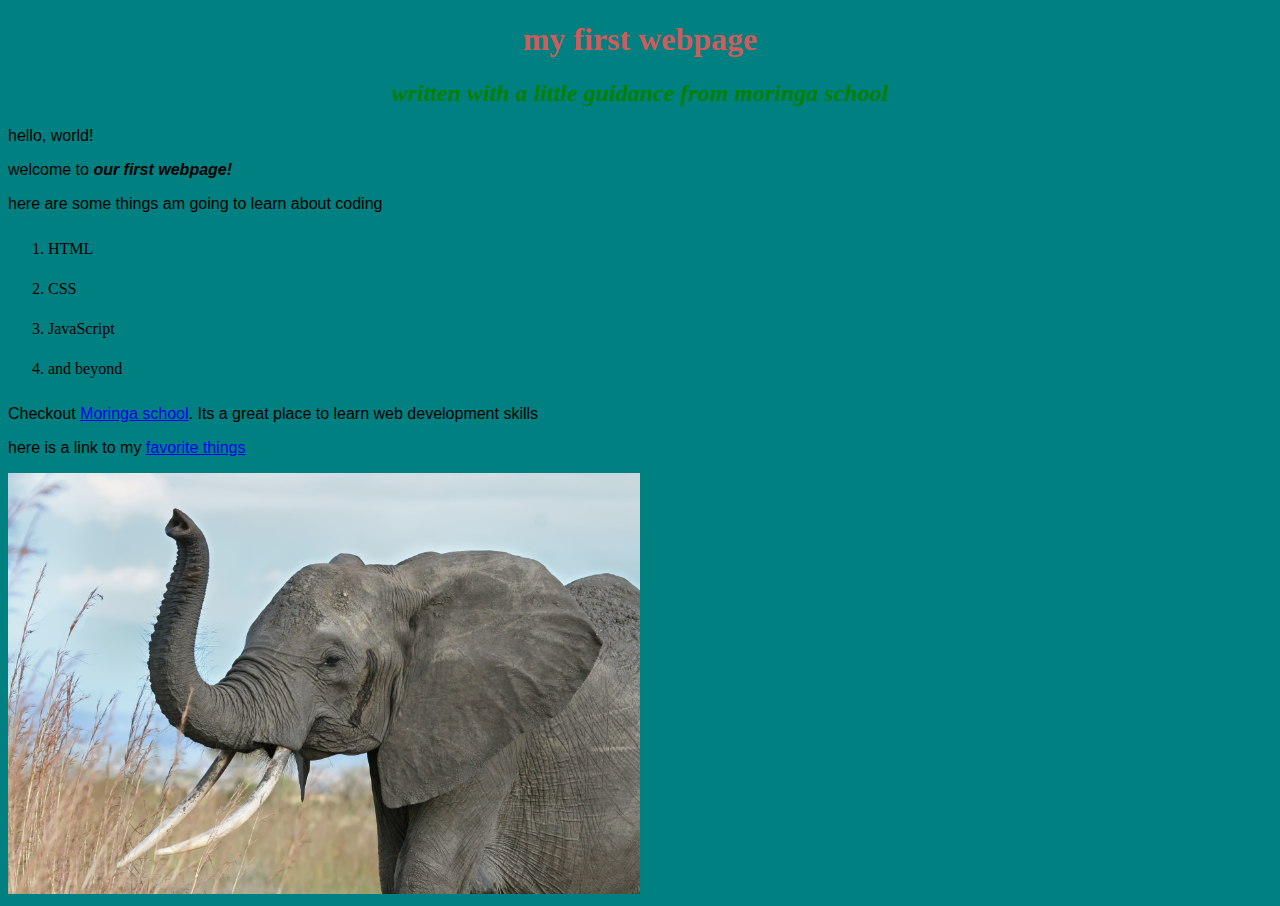
<file: index.html>
<!DOCTYPE html>
<html>
<head>
  <title>My First webpage!</title>
  <link href="css/style.css" rel="stylesheet" type="text/css">

</head>
<body>
  <h1>my first webpage</h1>
  <h2>written with a little guidance from <em>moringa school</em></h2>

  <p>hello, world!</p>
  <p>welcome to <strong>our first webpage!</strong></p>
  <p>here are some things am going to learn about coding</p>
  <ol>
    <li>HTML</li>
    <li>CSS</li>
    <li>JavaScript</li>
    <li>and beyond</li>
  </ol>
  <p> Checkout <a href="http://moringa.com/">Moringa school</a>. Its a great place to learn web development skills</p>
  <p> here is a link to my <a href ="favourite-things.html"> favorite things</a></p>
  <img src="images/elephant.jpg" alt="a photo of an elephant"/>
</body>
</html>
</file>
<file: css/style.css>
h1{
  color: #CD5C5C;
  text-align: center;
}
h2{
  color: green;
  font-style: italic;
  text-align: center;
}
p{
  font-family: sans-serif;
}
ol{
  line-height: 40px;
}
body{
  background-color:teal;
}
em{
  font-weight: bold;
}
strong{
  font-style: italic;
}
img{
  width: 50%;
  height: auto;
}
</file>
